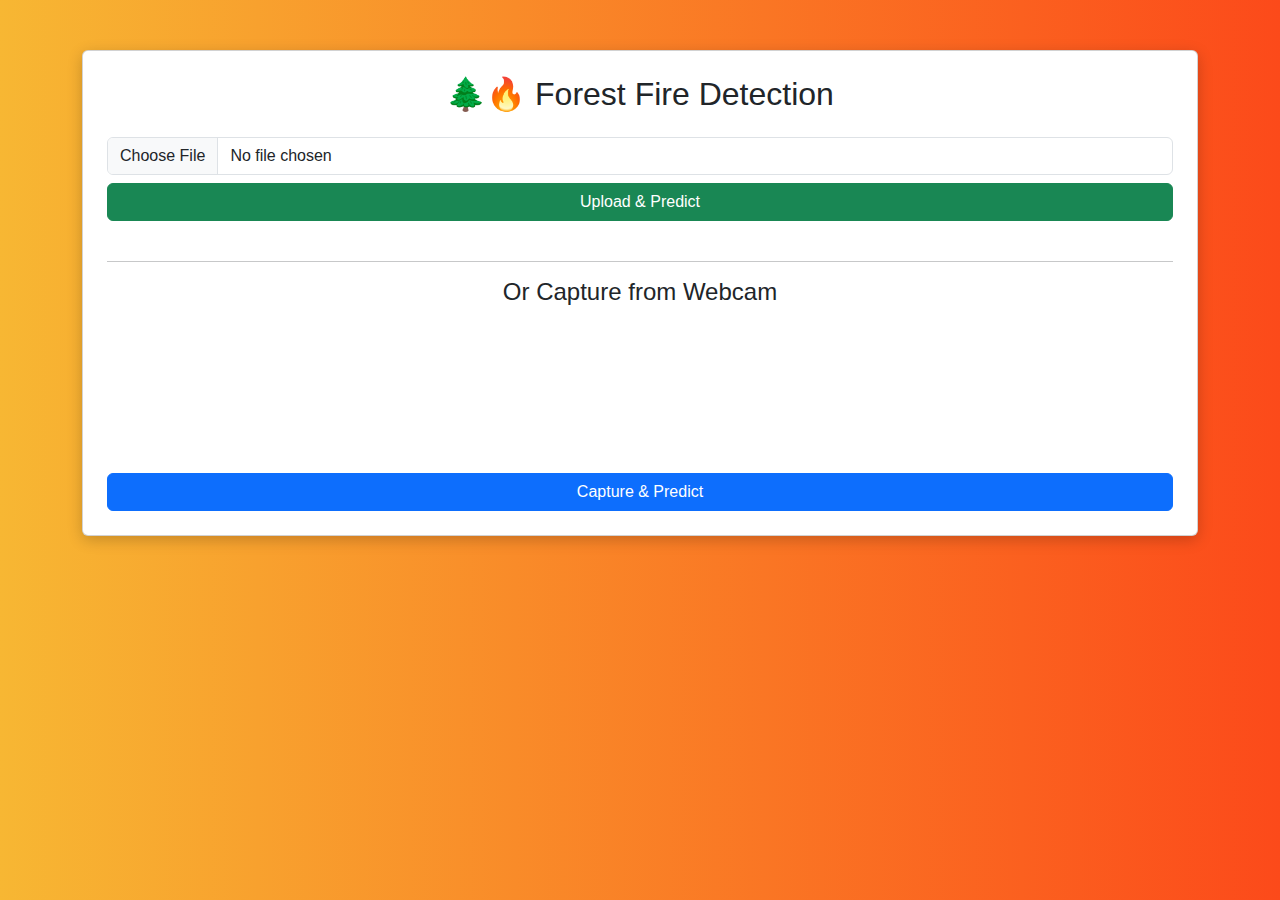
<file: templates/index.html>
<!DOCTYPE html>
<html>
<head>
    <title>Forest Fire Detection</title>
    <link href="https://cdn.jsdelivr.net/npm/bootstrap@5.3.0/dist/css/bootstrap.min.css" rel="stylesheet">
    <style>
        body {
            background: linear-gradient(to right, #f7b733, #fc4a1a);
            font-family: Arial, sans-serif;
        }
        .card {
            margin-top: 50px;
            box-shadow: 0 4px 15px rgba(0,0,0,0.2);
        }
        video {
            width: 100%;
            border-radius: 10px;
        }
        canvas {
            display: none;
        }
    </style>
</head>
<body>
<div class="container">
    <div class="card p-4">
        <h2 class="text-center mb-4">🌲🔥 Forest Fire Detection</h2>

        <!-- File Upload -->
        <form action="/predict" method="post" enctype="multipart/form-data" class="mb-4">
            <input class="form-control mb-2" type="file" name="file" accept="image/*" required>
            <button class="btn btn-success w-100">Upload & Predict</button>
        </form>

        <hr>

        <!-- Webcam -->
        <h4 class="text-center">Or Capture from Webcam</h4>
        <video id="webcam" autoplay playsinline></video>
        <canvas id="canvas"></canvas>
        <form id="webcamForm" action="/predict_webcam" method="post">
            <input type="hidden" name="webcam_image" id="webcam_image">
            <button type="button" id="captureBtn" class="btn btn-primary w-100 mt-2">Capture & Predict</button>
        </form>
    </div>
</div>

<script>
    const video = document.getElementById("webcam");
    const canvas = document.getElementById("canvas");
    const webcamImageInput = document.getElementById("webcam_image");
    const webcamForm = document.getElementById("webcamForm");
    const captureBtn = document.getElementById("captureBtn");

    // Access webcam
    navigator.mediaDevices.getUserMedia({ video: true })
        .then(stream => { video.srcObject = stream; })
        .catch(err => { alert("Webcam access denied: " + err); });

    // Capture frame
    captureBtn.addEventListener("click", () => {
        const context = canvas.getContext("2d");
        canvas.width = video.videoWidth;
        canvas.height = video.videoHeight;
        context.drawImage(video, 0, 0, canvas.width, canvas.height);
        const imageData = canvas.toDataURL("image/jpeg");
        webcamImageInput.value = imageData;
        webcamForm.submit();
    });
</script>
</body>
</html>
</file>
